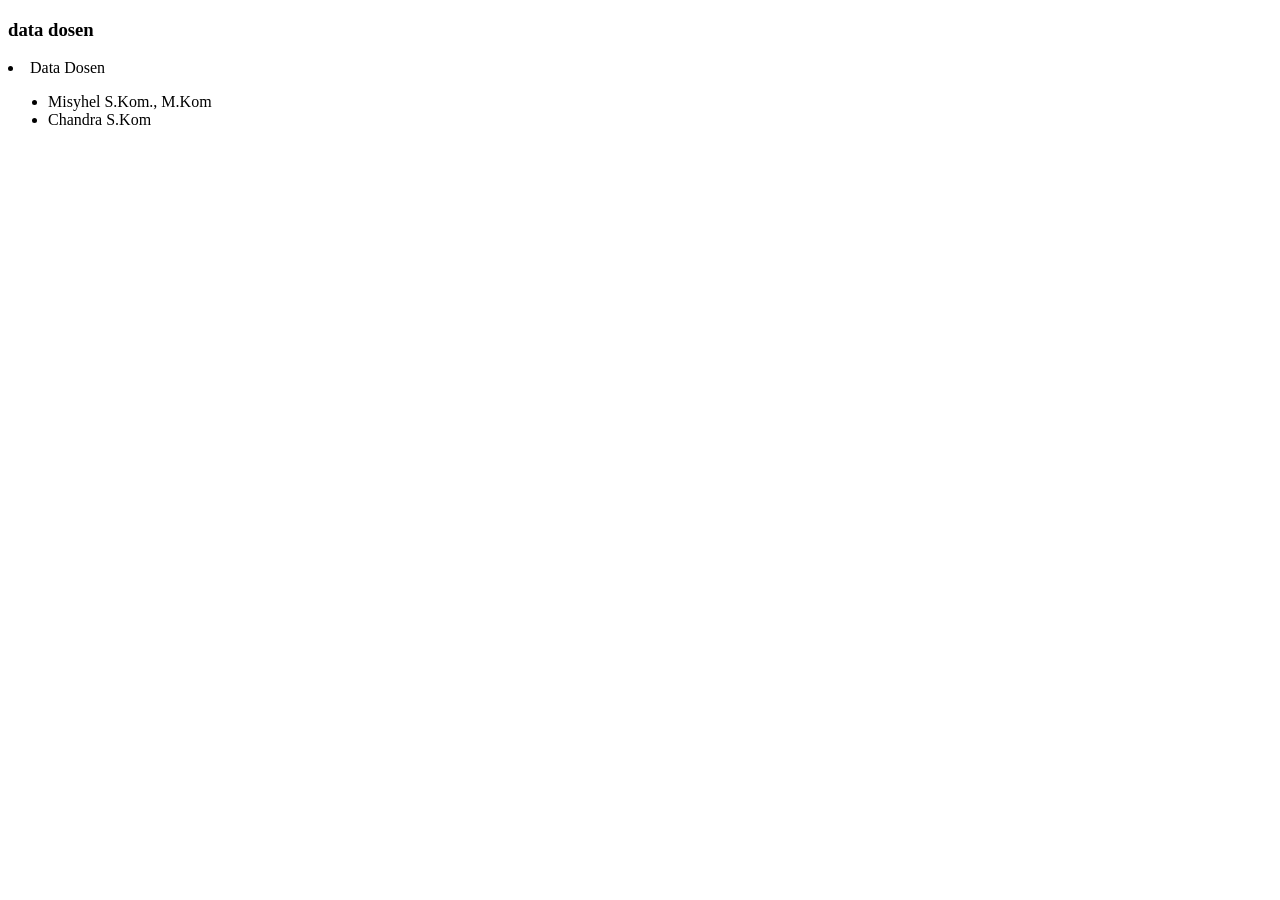
<file: dosen.html>
<!DOCTYPE html>
<html lang="en">
<head>
    <meta charset="UTF-8">
    <meta name="viewport" content="width=device-width, initial-scale=1.0">
    <title>Document</title>
</head>
<body>
    <h3>data dosen</h3>
    <li>Data Dosen </li>
    <ul>
        <li>Misyhel S.Kom., M.Kom</li>
        <li>Chandra S.Kom</li>
    </ul>
</body>
</html>
</file>
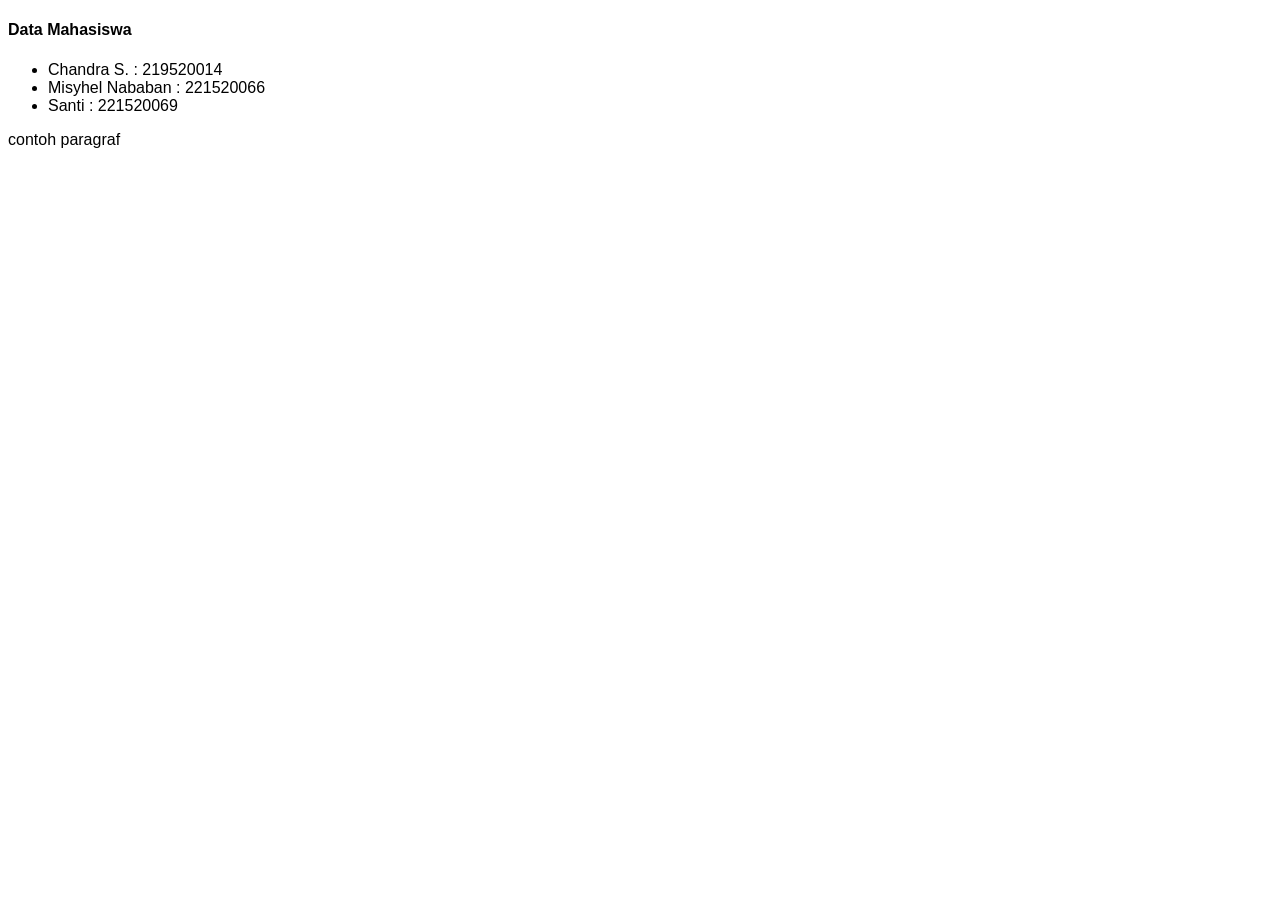
<file: mahasiswa.html>
<!DOCTYPE html>
<html lang="en">
<head>
    <meta charset="UTF-8">
    <meta name="viewport" content="width=h1, initial-scale=1.0">
    <title>Document</title>
    <style type="text/css">
        body{
            font-family: arial;
        }
    </style>
</head>
<body>

   <h4>Data Mahasiswa</h4>
   <ul>
    <li>Chandra S. : 219520014</li>
    <li>Misyhel Nababan : 221520066 </li>
    <li>Santi  : 221520069</li>
   </ul>
   <p>contoh paragraf</p>
    <script type="text/javascript" src="script.js"></script>  
</body>
</html>
</file>
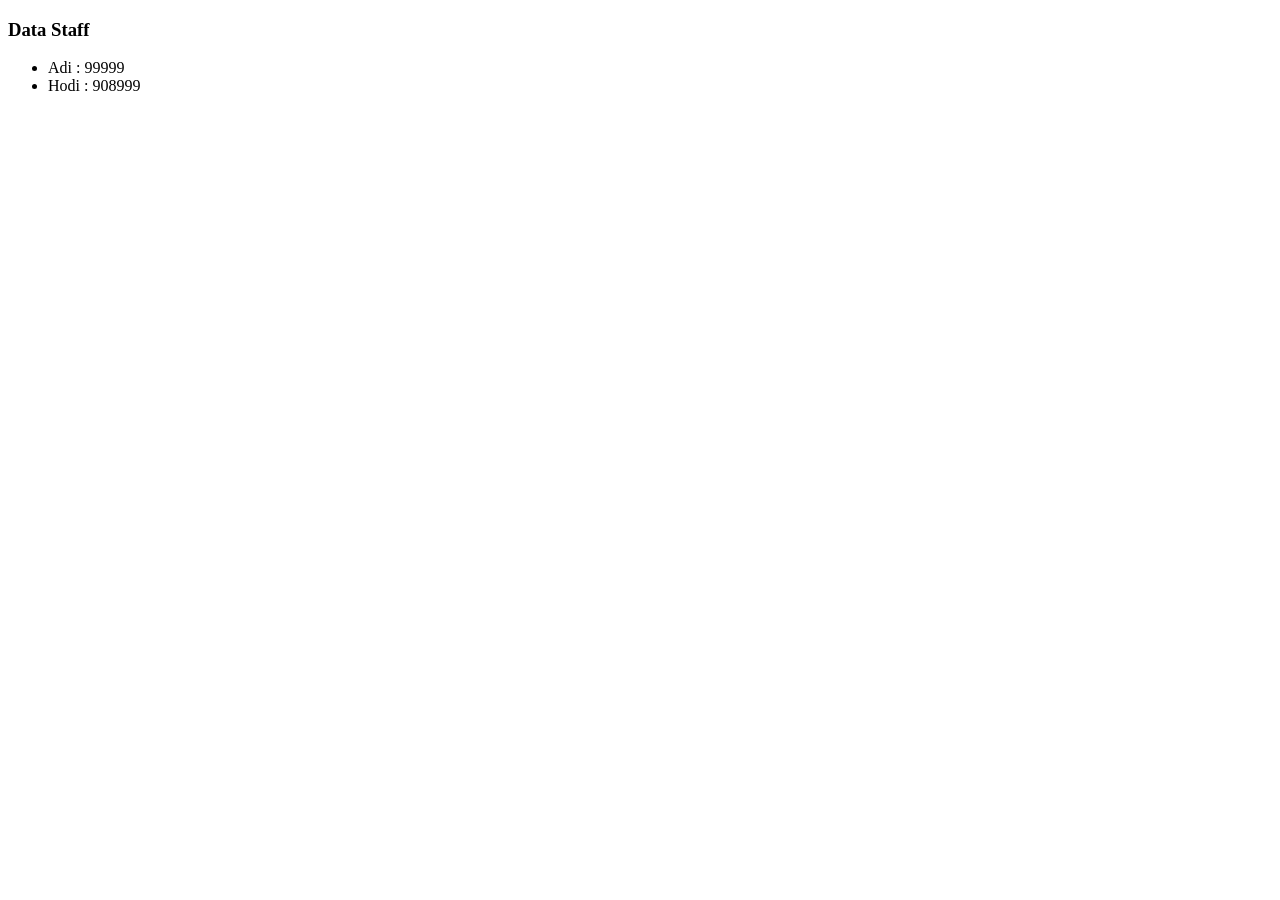
<file: staff.html>
<!DOCTYPE html>
<html lang="en">
<head>
    <meta charset="UTF-8">
    <meta name="viewport" content="width=device-width, initial-scale=1.0">
    <title>Document</title>
</head>
<body>
    <h3>Data Staff</h3>
    <ul>
        <li>Adi : 99999</li>
        <li>Hodi : 908999</li>
    </ul>
</body>
</html>
</file>
